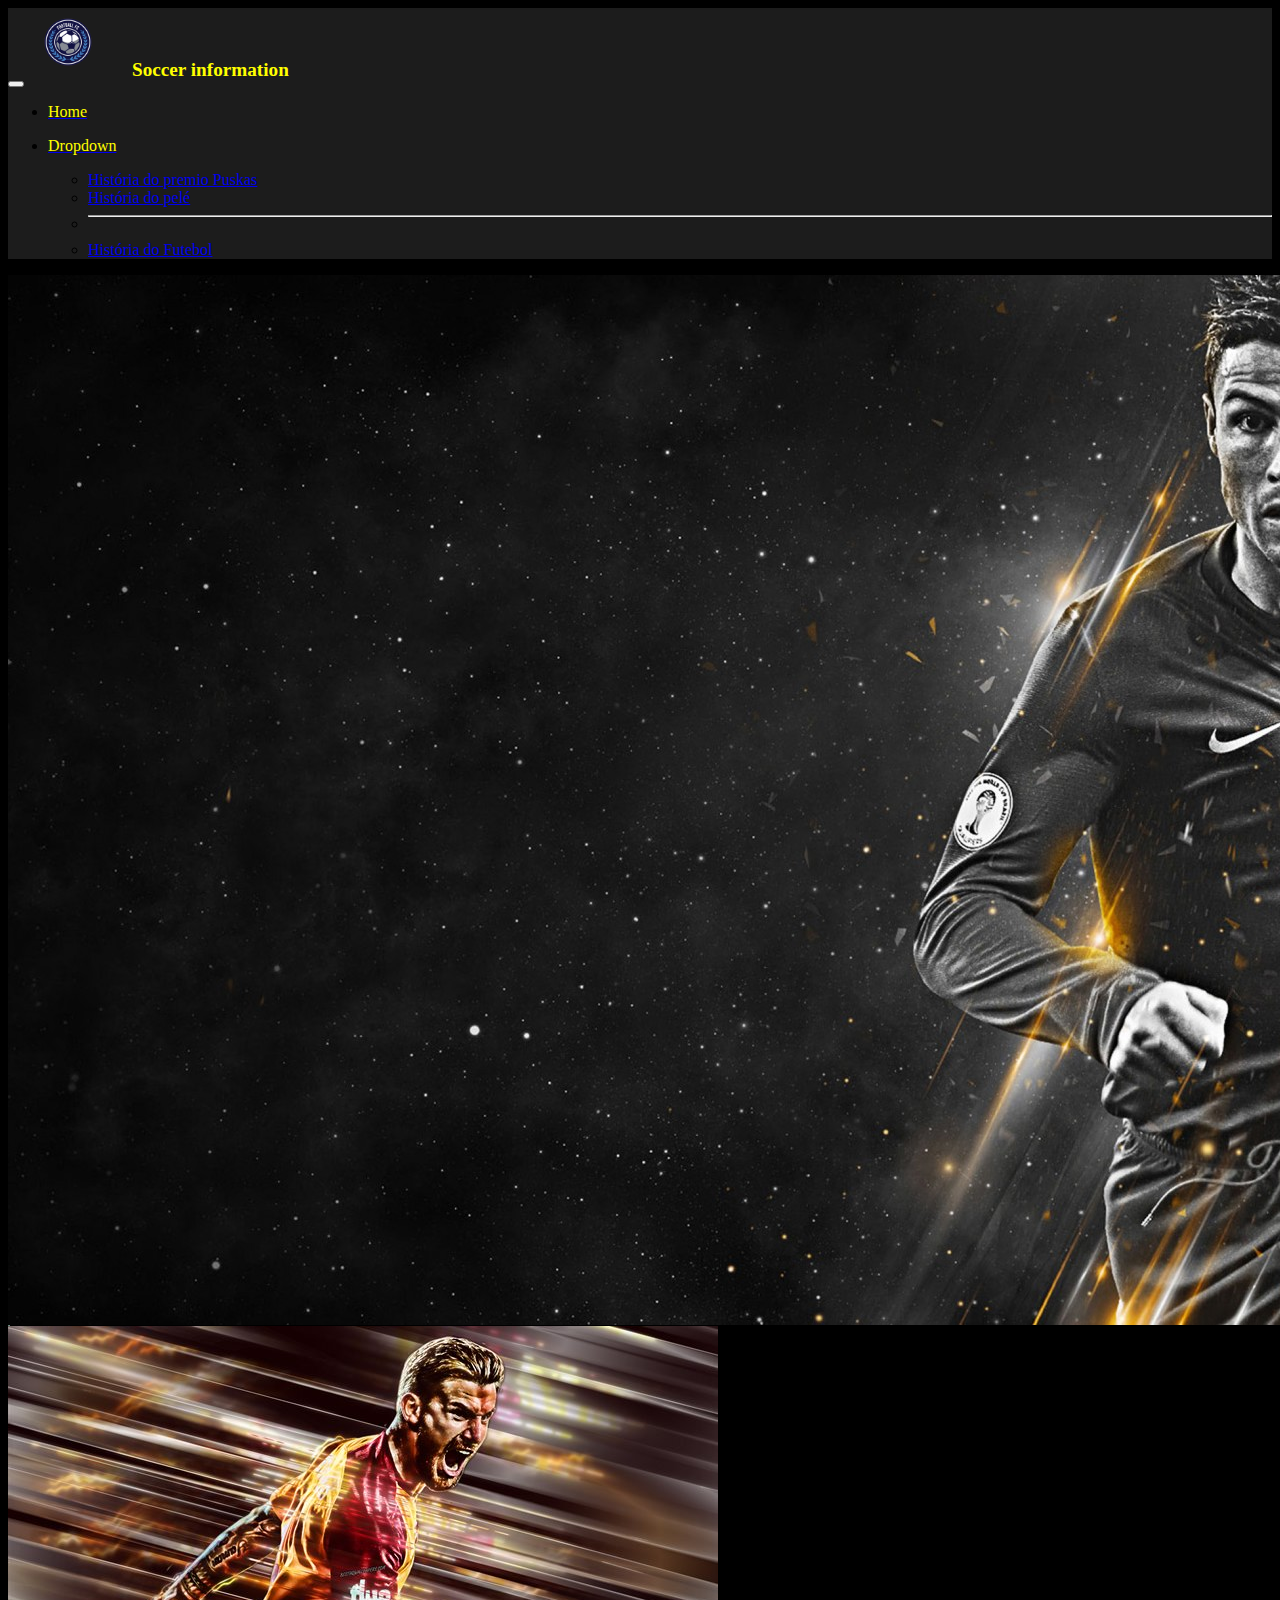
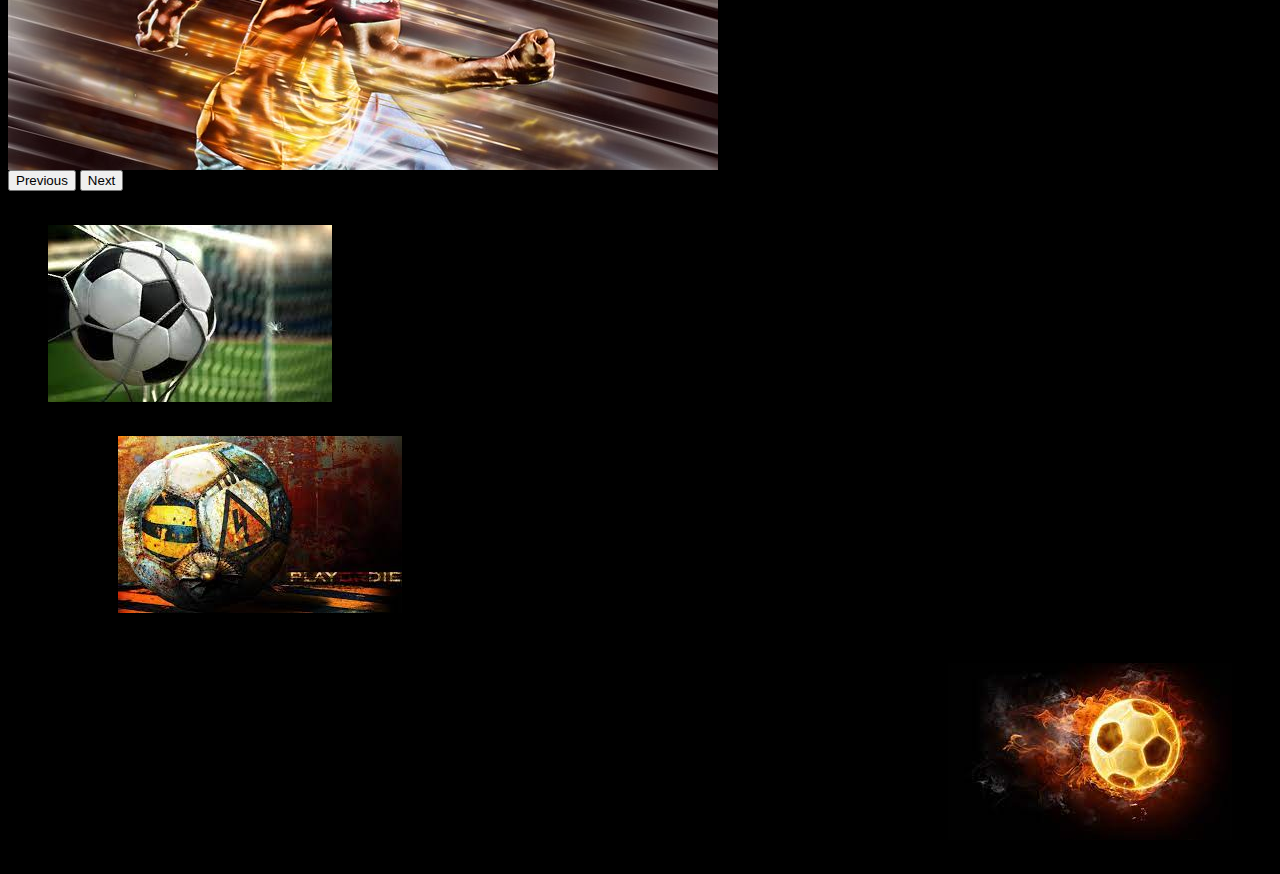
<file: pw1 22 06/trabalho/index.html>
<html>
    <head>
        <link rel="stylesheet" href="estilo.css">
        <title>pagina</title>
        <meta charset="utf-8">
        <meta name="viewport" content="width=device-width, initial-scale=1">
        <link href="https://cdn.jsdelivr.net/npm/bootstrap@5.2.0-beta1/dist/css/bootstrap.min.css" rel="stylesheet" integrity="sha384-0evHe/X+R7YkIZDRvuzKMRqM+OrBnVFBL6DOitfPri4tjfHxaWutUpFmBp4vmVor" crossorigin="anonymous">
        <script src="https://cdn.jsdelivr.net/npm/bootstrap@5.2.0-beta1/dist/js/bootstrap.bundle.min.js" integrity="sha384-pprn3073KE6tl6bjs2QrFaJGz5/SUsLqktiwsUTF55Jfv3qYSDhgCecCxMW52nD2" crossorigin="anonymous"></script>
    </head>
    <body style="background-color: #000000;">
        <div class="container" style="background-color: #000000;">
            <div class="row">
                <div class="col">
                    <nav class="navbar navbar-dark" style="background-color: #1C1C1C;">
                        <div style="padding: 0px 0px 0px;">
                            <img src="img/img1.png" alt="" width="120" height="68">
                            <Strong class="texto">Soccer information</Strong>
                        </div>
                    </nav>
                </div>

            </div>
            <div class="row">
                <div class="col">
                    <nav class="navbar navbar-expand-lg" style="background-color: #1C1C1C;">
                        <div class="container-fluid">

                          <button class="navbar-toggler" type="button" data-bs-toggle="collapse" data-bs-target="#navbarSupportedContent" aria-controls="navbarSupportedContent" aria-expanded="false" aria-label="Toggle navigation">
                            <span class="navbar-toggler-icon"></span>
                          </button>
                          <div class="collapse navbar-collapse" id="navbarSupportedContent">
                            <ul class="navbar-nav me-auto mb-2 mb-lg-0">
                              <li class="nav-item">
                                <a class="nav-link active" aria-current="page" href="index.html"><p style="color: yellow;">Home</p></a>
                              </li>
                              
                              <li class="nav-item dropdown">
                                <a class="nav-link dropdown-toggle" href="#" id="navbarDropdown" role="button" data-bs-toggle="dropdown" aria-expanded="false">
                                 <p style="color: yellow;">Dropdown</p>
                                </a>
                                <ul class="dropdown-menu" aria-labelledby="navbarDropdown">
                                  <li><a class="dropdown-item" href="futebol.html">História do premio Puskas</a></li>
                                  <li><a class="dropdown-item" href="jogadores.html">História do pelé</a></li>
                                  <li><hr class="dropdown-divider"></li>
                                  <li><a class="dropdown-item" href="historia.html">História do Futebol</a></li>

                                </ul>
                              </li>
                             
                            </ul>
                            
                          </div>
                        </div>
                    </nav>

                </div>

            </div>
            <div class="row">
                <div class="col">
                    <div id="carouselExampleControls" class="carousel slide" data-bs-ride="carousel">
                        <div class="carousel-inner">
                          <div class="carousel-item active">
                            <img src="img/img5.jpg" class="d-block w-100" alt="...">
                          </div>
                          <div class="carousel-item">
                            <img src="img/img18.jpg" class="d-block w-100" alt="..." style="width: 2;"> 
                          </div>
                          <div class="carousel-item">
                            <img src="img/img7.jpg" class="d-block w-100" alt="...">
                          </div>
                        </div>
                        <button class="carousel-control-prev" type="button" data-bs-target="#carouselExampleControls" data-bs-slide="prev">
                          <span class="carousel-control-prev-icon" aria-hidden="true"></span>
                          <span class="visually-hidden">Previous</span>
                        </button>
                        <button class="carousel-control-next" type="button" data-bs-target="#carouselExampleControls" data-bs-slide="next">
                          <span class="carousel-control-next-icon" aria-hidden="true"></span>
                          <span class="visually-hidden">Next</span>
                        </button>
                    </div>

                </div>

            </div>
            &nbsp;
            <div class="row">
                <div class="col">
                    <figure class="figure">
                        <img src="img/img9.jpg" class="figure-img img-fluid rounded" alt="...">
                        <figcaption class="figure-caption">Melhores gols do futebol.</figcaption>
                    </figure>

                </div>
                <div class="col">
                    <figure class="figure" style="padding: 0px 70px 0px;">
                        <img src="img/img4.jpg" class="figure-img img-fluid rounded" alt="...">
                        <figcaption class="figure-caption">O futebol de rua.</figcaption>
                    </figure>

                </div>
                <div class="col">
                    <figure class="figure" style="float: right;">
                        <img src="img/img8.jpg" class="figure-img img-fluid rounded" alt="...">
                        <figcaption class="figure-caption">Top 5 gols do prêmio puskás.</figcaption>
                    </figure>

                </div>

            </div>

        </div>   
    </body>
</html>
</file>
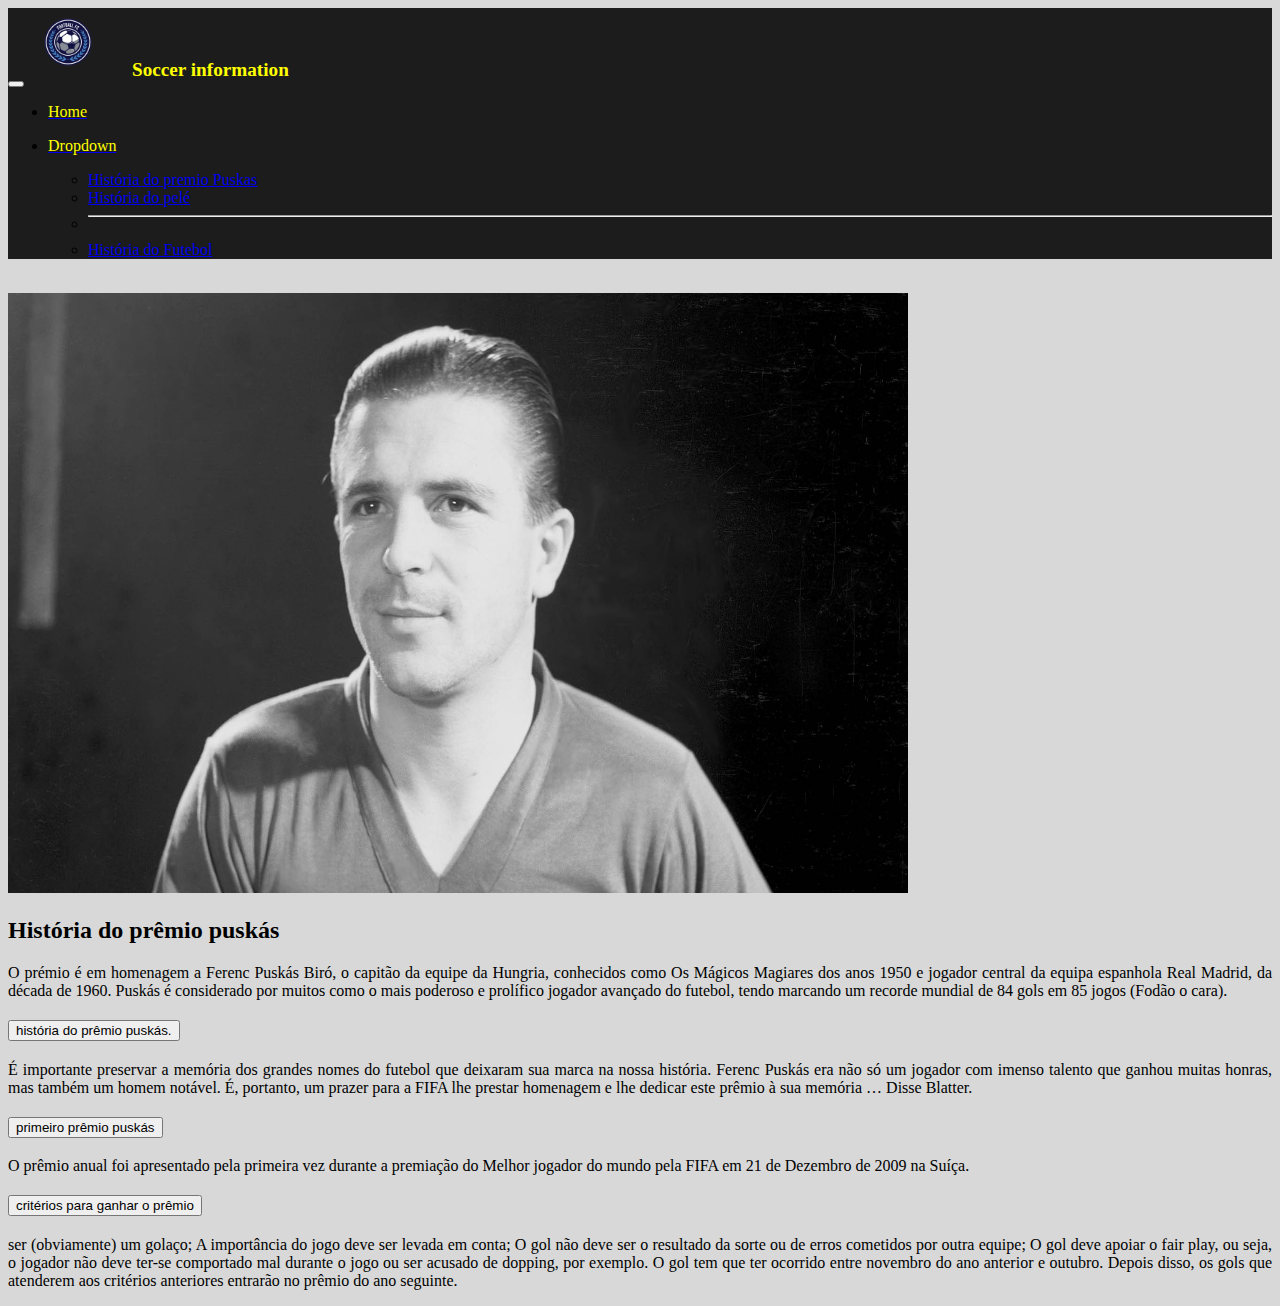
<file: pw1 22 06/trabalho/futebol.html>
<html>
    <head>
        <link rel="stylesheet" href="estilo.css">
        <title>pagina</title>
        <meta charset="utf-8">
        <meta name="viewport" content="width=device-width, initial-scale=1">
        <link href="https://cdn.jsdelivr.net/npm/bootstrap@5.2.0-beta1/dist/css/bootstrap.min.css" rel="stylesheet" integrity="sha384-0evHe/X+R7YkIZDRvuzKMRqM+OrBnVFBL6DOitfPri4tjfHxaWutUpFmBp4vmVor" crossorigin="anonymous">
        <script src="https://cdn.jsdelivr.net/npm/bootstrap@5.2.0-beta1/dist/js/bootstrap.bundle.min.js" integrity="sha384-pprn3073KE6tl6bjs2QrFaJGz5/SUsLqktiwsUTF55Jfv3qYSDhgCecCxMW52nD2" crossorigin="anonymous"></script>
    </head>
    <body style="background: #D8D8D8;">
        <div class="container" style="background: #D8D8D8;">
            <div class="row">
                <div class="col">
                    <nav class="navbar navbar-dark" style="background-color: #1C1C1C;">
                        <div style="padding: 0px 0px 0px;">
                            <img src="img/img1.png" alt="" width="120" height="68">
                            <Strong class="texto">Soccer information</Strong>
                        </div>
                    </nav>
                </div>

            </div>
            <div class="row">
                <div class="col">
                    <nav class="navbar navbar-expand-lg" style="background-color: #1C1C1C;">
                        <div class="container-fluid">

                          <button class="navbar-toggler" type="button" data-bs-toggle="collapse" data-bs-target="#navbarSupportedContent" aria-controls="navbarSupportedContent" aria-expanded="false" aria-label="Toggle navigation">
                            <span class="navbar-toggler-icon"></span>
                          </button>
                          <div class="collapse navbar-collapse" id="navbarSupportedContent">
                            <ul class="navbar-nav me-auto mb-2 mb-lg-0">
                              <li class="nav-item">
                                <a class="nav-link active" aria-current="page" href="index.html"><p style="color: yellow;">Home</p></a>
                              </li>
                              
                              <li class="nav-item dropdown">
                                <a class="nav-link dropdown-toggle" href="#" id="navbarDropdown" role="button" data-bs-toggle="dropdown" aria-expanded="false">
                                 <p style="color: yellow;">Dropdown</p>
                                </a>
                                <ul class="dropdown-menu" aria-labelledby="navbarDropdown">
                                  <li><a class="dropdown-item" href="futebol.html">História do premio Puskas</a></li>
                                  <li><a class="dropdown-item" href="jogadores.html">História do pelé</a></li>
                                  <li><hr class="dropdown-divider"></li>
                                  <li><a class="dropdown-item" href="historia.html">História do Futebol</a></li>
                                </ul>
                              </li>
                             
                            </ul>
                            
                          </div>
                        </div>
                    </nav>
                </div>

            </div>
            &nbsp;
            <div class="row">
                <div class="col">
                    <img src="img/img11.jpg" alt="" width="900" height="600">
                    &nbsp;
                    <h2>História do prêmio puskás</h2>

                    <p style="text-align: justify;">O prémio é em homenagem a Ferenc Puskás Biró, o capitão da equipe da Hungria, conhecidos como Os Mágicos Magiares dos anos 1950 e jogador central da equipa espanhola Real Madrid, da década de 1960. Puskás é considerado por muitos como o mais poderoso e prolífico jogador avançado do futebol, tendo marcando um recorde mundial de 84 gols em 85 jogos (Fodão o cara).
                        
                    </p>                    

                </div>
                <div class="col">
                    <div class="accordion" id="accordionExample">
                        <div class="accordion-item">
                          <h2 class="accordion-header" id="headingOne">
                            <button class="accordion-button" type="button" data-bs-toggle="collapse" data-bs-target="#collapseOne" aria-expanded="true" aria-controls="collapseOne">
                              história do prêmio puskás.
                            </button>
                          </h2>
                          <div id="collapseOne" class="accordion-collapse collapse show" aria-labelledby="headingOne" data-bs-parent="#accordionExample">
                            <div class="accordion-body">
                              <p style="text-align: justify;">É importante preservar a memória dos grandes nomes do futebol que deixaram sua marca na nossa história. Ferenc Puskás era não só um jogador com imenso talento que ganhou muitas honras, mas também um homem notável. É, portanto, um prazer para a FIFA lhe prestar homenagem e lhe dedicar este prêmio à sua memória … Disse Blatter.</p> 
                            </div>
                          </div>
                        </div>
                        <div class="accordion-item">
                          <h2 class="accordion-header" id="headingTwo">
                            <button class="accordion-button collapsed" type="button" data-bs-toggle="collapse" data-bs-target="#collapseTwo" aria-expanded="false" aria-controls="collapseTwo">
                             primeiro prêmio puskás
                            </button>
                          </h2>
                          <div id="collapseTwo" class="accordion-collapse collapse" aria-labelledby="headingTwo" data-bs-parent="#accordionExample">
                            <div class="accordion-body">
                              <p style="text-align: justify;"> O prêmio anual foi apresentado pela primeira vez durante a premiação do Melhor jogador do mundo pela FIFA em 21 de Dezembro de 2009 na Suíça.</p>

                            </div>
                          </div>
                        </div>
                        <div class="accordion-item">
                          <h2 class="accordion-header" id="headingThree">
                            <button class="accordion-button collapsed" type="button" data-bs-toggle="collapse" data-bs-target="#collapseThree" aria-expanded="false" aria-controls="collapseThree">
                              critérios para ganhar o prêmio
                            </button>
                          </h2>
                          <div id="collapseThree" class="accordion-collapse collapse" aria-labelledby="headingThree" data-bs-parent="#accordionExample">
                            <div class="accordion-body">
                              <p style="text-align: justify;"> ser (obviamente) um golaço;
                              A importância do jogo deve ser levada em conta;
                              O gol não deve ser o resultado da sorte ou de erros cometidos por outra equipe;
                              O gol deve apoiar o fair play, ou seja, o jogador não deve ter-se comportado mal durante o jogo ou ser acusado de dopping, por exemplo.
                              O gol tem que ter ocorrido entre novembro do ano anterior e outubro. Depois disso, os gols que atenderem aos critérios anteriores entrarão no prêmio do ano seguinte.</p>
                            </div>
                          </div>
                        </div>
                    </div>
                </div>

            </div>
       

        </div>
    </body>
</html>
</file>
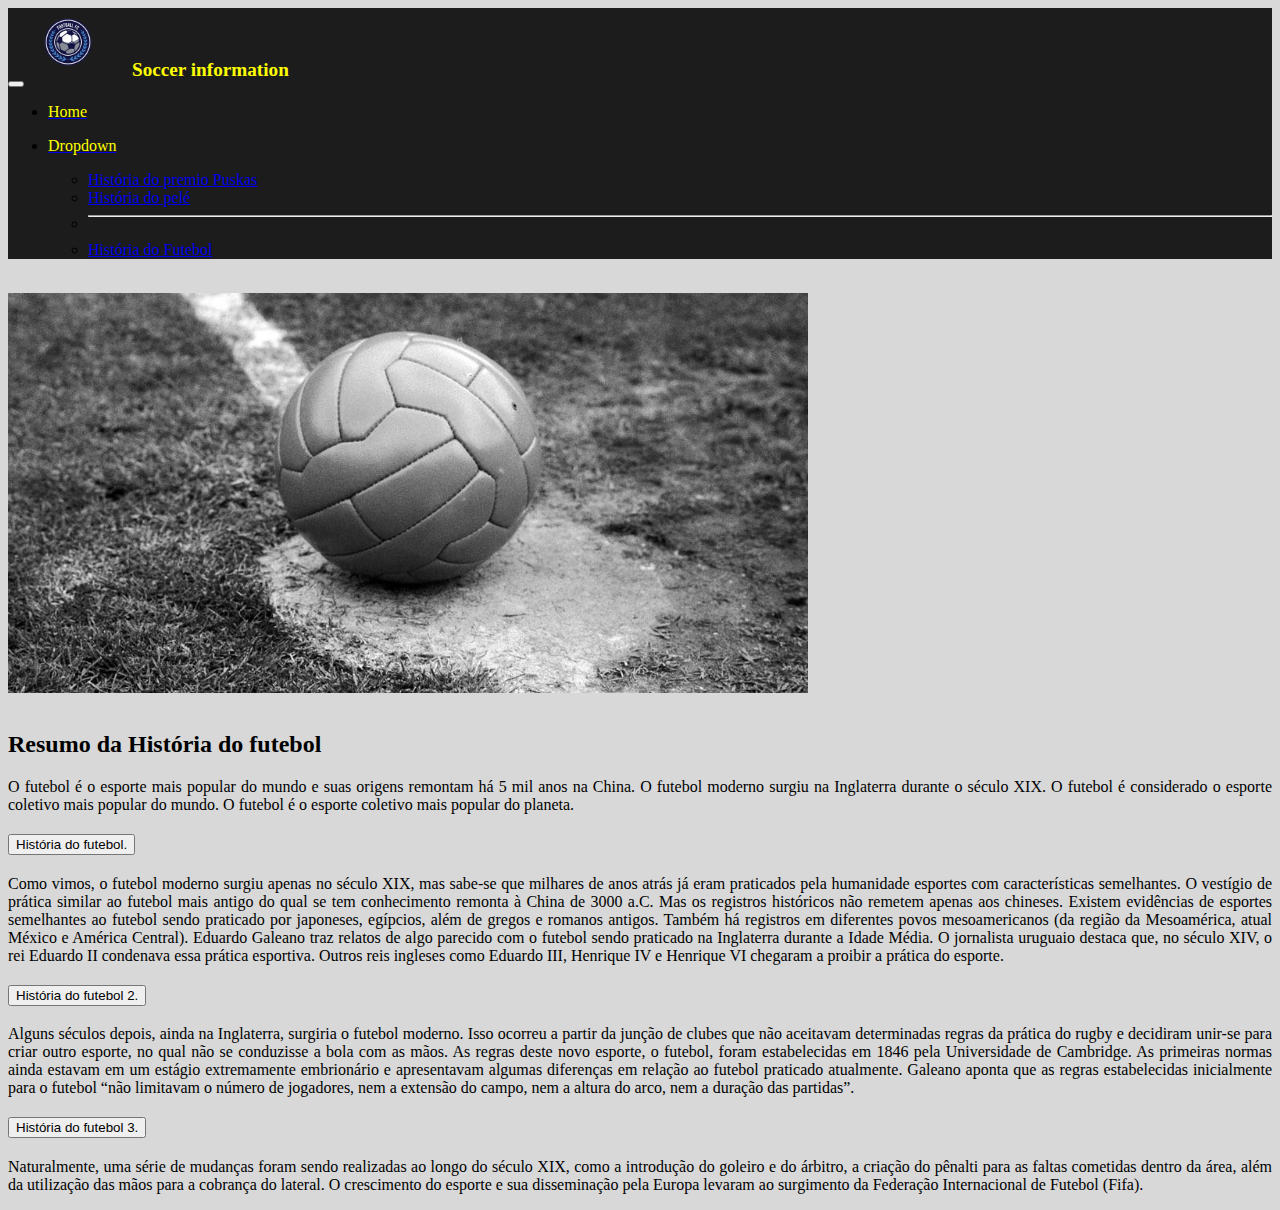
<file: pw1 22 06/trabalho/historia.html>
<html>
    <head>
        <link rel="stylesheet" href="estilo.css">
        <title>pagina</title>
        <meta charset="utf-8">
        <meta name="viewport" content="width=device-width, initial-scale=1">
        <link href="https://cdn.jsdelivr.net/npm/bootstrap@5.2.0-beta1/dist/css/bootstrap.min.css" rel="stylesheet" integrity="sha384-0evHe/X+R7YkIZDRvuzKMRqM+OrBnVFBL6DOitfPri4tjfHxaWutUpFmBp4vmVor" crossorigin="anonymous">
        <script src="https://cdn.jsdelivr.net/npm/bootstrap@5.2.0-beta1/dist/js/bootstrap.bundle.min.js" integrity="sha384-pprn3073KE6tl6bjs2QrFaJGz5/SUsLqktiwsUTF55Jfv3qYSDhgCecCxMW52nD2" crossorigin="anonymous"></script>
    </head>
    <body style="background: #D8D8D8;">
        <div class="container" style="background: #D8D8D8;">
            <div class="row">
                <div class="col">
                    <nav class="navbar navbar-dark" style="background-color: #1C1C1C;">
                        <div style="padding: 0px 0px 0px;">
                            <img src="img/img1.png" alt="" width="120" height="68">
                            <Strong class="texto">Soccer information</Strong>
                        </div>
                    </nav>
                </div>

            </div>
            <div class="row">
                <div class="col">
                    <nav class="navbar navbar-expand-lg" style="background-color: #1C1C1C;">
                        <div class="container-fluid">

                          <button class="navbar-toggler" type="button" data-bs-toggle="collapse" data-bs-target="#navbarSupportedContent" aria-controls="navbarSupportedContent" aria-expanded="false" aria-label="Toggle navigation">
                            <span class="navbar-toggler-icon"></span>
                          </button>
                          <div class="collapse navbar-collapse" id="navbarSupportedContent">
                            <ul class="navbar-nav me-auto mb-2 mb-lg-0">
                              <li class="nav-item">
                                <a class="nav-link active" aria-current="page" href="index.html"><p style="color: yellow;">Home</p></a>
                              </li>
                              
                              <li class="nav-item dropdown">
                                <a class="nav-link dropdown-toggle" href="#" id="navbarDropdown" role="button" data-bs-toggle="dropdown" aria-expanded="false">
                                 <p style="color: yellow;">Dropdown</p>
                                </a>
                                <ul class="dropdown-menu" aria-labelledby="navbarDropdown">
                                  <li><a class="dropdown-item" href="futebol.html">História do premio Puskas</a></li>
                                  <li><a class="dropdown-item" href="jogadores.html">História do pelé</a></li>
                                  <li><hr class="dropdown-divider"></li>
                                  <li><a class="dropdown-item" href="historia.html">História do Futebol</a></li>
                                </ul>
                              </li>
                             
                            </ul>
                            
                          </div>
                        </div>
                    </nav>
                </div>

            </div>
            &nbsp;
            <div class="row">
                <div class="col">
                    <div>
                     <img src="img/img15.jpg" alt="" width="800" height="400">
                    </div>
                    &nbsp;
                    <h2>Resumo da História do futebol</h2>

                    <p style="text-align: justify;">O futebol é o esporte mais popular do mundo e suas origens remontam há 5 mil anos na China. O futebol moderno surgiu na Inglaterra durante o século XIX. O futebol é considerado o esporte coletivo mais popular do mundo. O futebol é o esporte coletivo mais popular do planeta.
                        
                    </p>                    

                </div>
                <div class="col">
                    <div class="accordion" id="accordionExample">
                        <div class="accordion-item">
                          <h2 class="accordion-header" id="headingOne">
                            <button class="accordion-button" type="button" data-bs-toggle="collapse" data-bs-target="#collapseOne" aria-expanded="true" aria-controls="collapseOne">
                              História do futebol.
                            </button>
                          </h2>
                          <div id="collapseOne" class="accordion-collapse collapse show" aria-labelledby="headingOne" data-bs-parent="#accordionExample">
                            <div class="accordion-body">
                              <p style="text-align: justify;">Como vimos, o futebol moderno surgiu apenas no século XIX, mas sabe-se que milhares de anos atrás já eram praticados pela humanidade esportes com características semelhantes. O vestígio de prática similar ao futebol mais antigo do qual se tem conhecimento remonta à China de 3000 a.C.

                                Mas os registros históricos não remetem apenas aos chineses. Existem evidências de esportes semelhantes ao futebol sendo praticado por japoneses, egípcios, além de gregos e romanos antigos. Também há registros em diferentes povos mesoamericanos (da região da Mesoamérica, atual México e América Central).
                                
                                Eduardo Galeano traz relatos de algo parecido com o futebol sendo praticado na Inglaterra durante a Idade Média. O jornalista uruguaio destaca que, no século XIV, o rei Eduardo II condenava essa prática esportiva. Outros reis ingleses como Eduardo III, Henrique IV e Henrique VI chegaram a proibir a prática do esporte.</p> 
                            </div>
                          </div>
                        </div>
                        <div class="accordion-item">
                          <h2 class="accordion-header" id="headingTwo">
                            <button class="accordion-button collapsed" type="button" data-bs-toggle="collapse" data-bs-target="#collapseTwo" aria-expanded="false" aria-controls="collapseTwo">
                                História do futebol 2.
                            </button>
                          </h2>
                          <div id="collapseTwo" class="accordion-collapse collapse" aria-labelledby="headingTwo" data-bs-parent="#accordionExample">
                            <div class="accordion-body">
                              <p style="text-align: justify;"> Alguns séculos depois, ainda na Inglaterra, surgiria o futebol moderno. Isso ocorreu a partir da junção de clubes que não aceitavam determinadas regras da prática do rugby e decidiram unir-se para criar outro esporte, no qual não se conduzisse a bola com as mãos. As regras deste novo esporte, o futebol, foram estabelecidas em 1846 pela Universidade de Cambridge.

                                As primeiras normas ainda estavam em um estágio extremamente embrionário e apresentavam algumas diferenças em relação ao futebol praticado atualmente. Galeano aponta que as regras estabelecidas inicialmente para o futebol “não limitavam o número de jogadores, nem a extensão do campo, nem a altura do arco, nem a duração das partidas”.</p>

                            </div>
                          </div>
                        </div>
                        <div class="accordion-item">
                          <h2 class="accordion-header" id="headingThree">
                            <button class="accordion-button collapsed" type="button" data-bs-toggle="collapse" data-bs-target="#collapseThree" aria-expanded="false" aria-controls="collapseThree">
                                História do futebol 3.
                            </button>
                          </h2>
                          <div id="collapseThree" class="accordion-collapse collapse" aria-labelledby="headingThree" data-bs-parent="#accordionExample">
                            <div class="accordion-body">
                              <p style="text-align: justify;"> Naturalmente, uma série de mudanças foram sendo realizadas ao longo do século XIX, como a introdução do goleiro e do árbitro, a criação do pênalti para as faltas cometidas dentro da área, além da utilização das mãos para a cobrança do lateral. O crescimento do esporte e sua disseminação pela Europa levaram ao surgimento da Federação Internacional de Futebol (Fifa).</p>
                            </div>
                          </div>
                        </div>
                    </div>
                </div>

            </div>
       

        </div>
    </body>
</html>
</file>
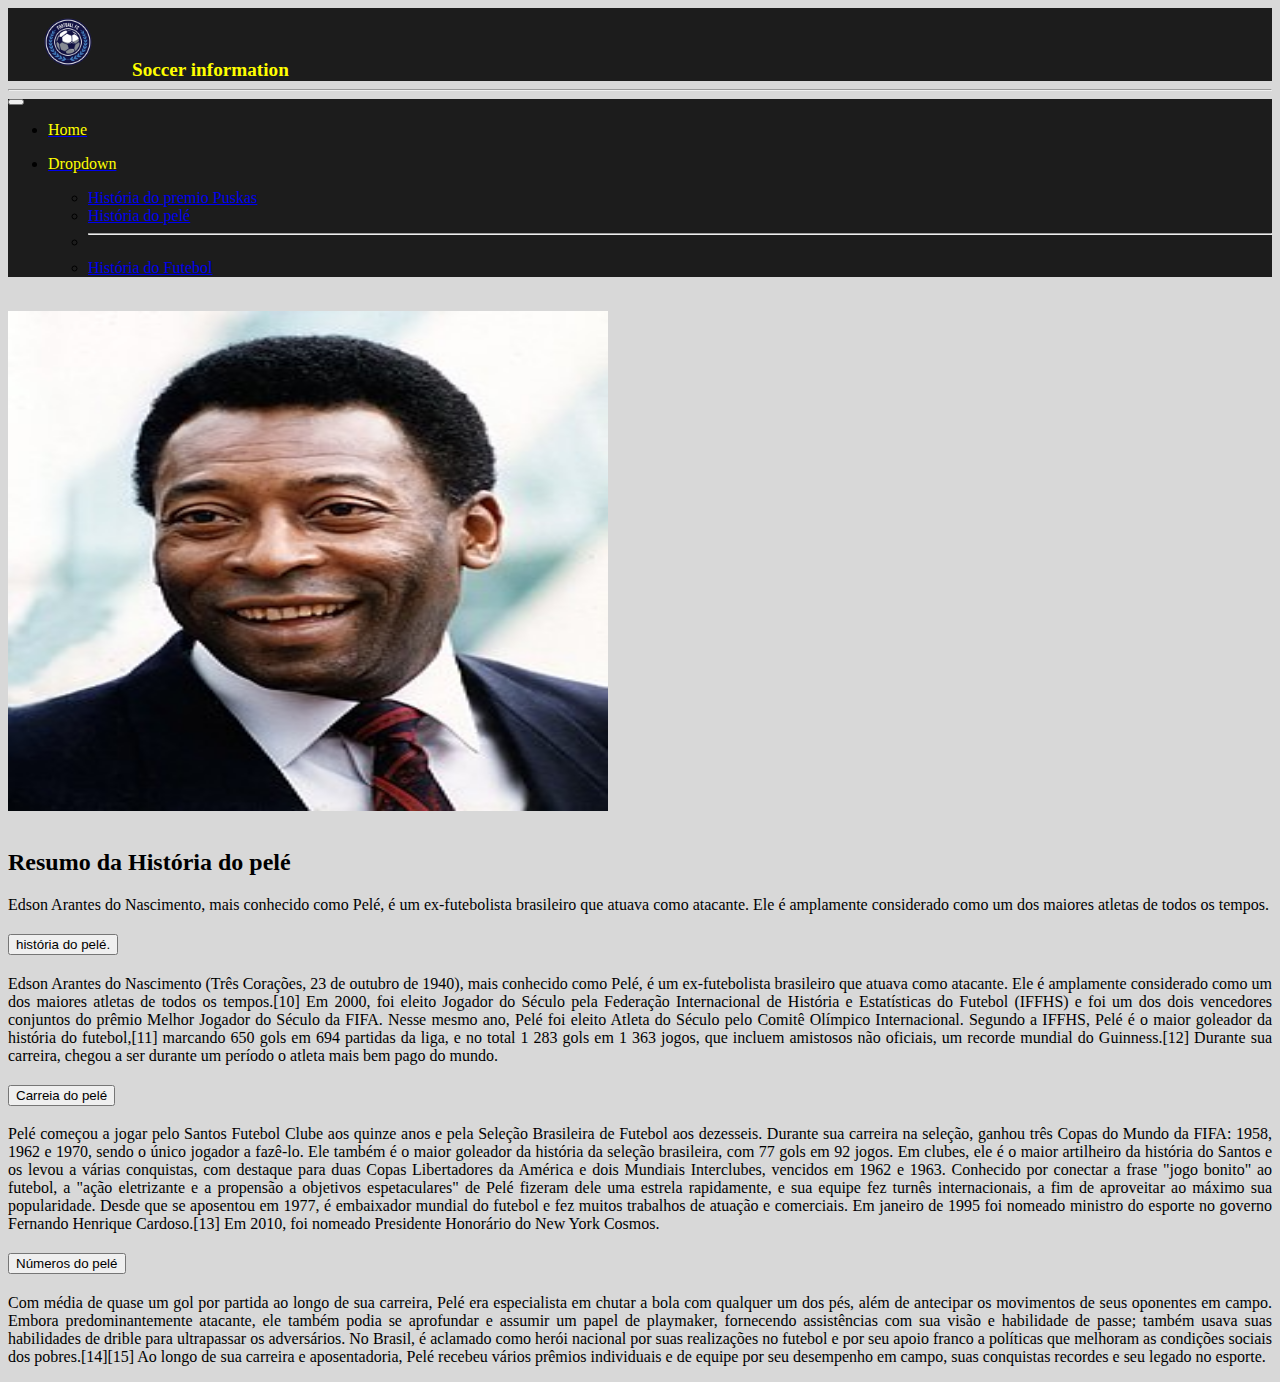
<file: pw1 22 06/trabalho/jogadores.html>
<html>
    <head>
        <link rel="stylesheet" href="estilo.css">
        <title>pagina</title>
        <meta charset="utf-8">
        <meta name="viewport" content="width=device-width, initial-scale=1">
        <link href="https://cdn.jsdelivr.net/npm/bootstrap@5.2.0-beta1/dist/css/bootstrap.min.css" rel="stylesheet" integrity="sha384-0evHe/X+R7YkIZDRvuzKMRqM+OrBnVFBL6DOitfPri4tjfHxaWutUpFmBp4vmVor" crossorigin="anonymous">
        <script src="https://cdn.jsdelivr.net/npm/bootstrap@5.2.0-beta1/dist/js/bootstrap.bundle.min.js" integrity="sha384-pprn3073KE6tl6bjs2QrFaJGz5/SUsLqktiwsUTF55Jfv3qYSDhgCecCxMW52nD2" crossorigin="anonymous"></script>
    </head>
    <body style="background: #D8D8D8;">
        <div class="container" style="background: #D8D8D8;">
            <div class="row">
                <div class="col">
                    <nav class="navbar navbar-dark" style="background-color: #1C1C1C;">
                        <div style="padding: 0px 0px 0px;">
                            <img src="img/img1.png" alt="" width="120" height="68">
                            <Strong class="texto">Soccer information</Strong>
                        </div>
                    </nav>
                </div>

            </div>
             <hr>
            <div class="row">
                <div class="col">
                    <nav class="navbar navbar-expand-lg" style="background-color: #1C1C1C;">
                        <div class="container-fluid">

                          <button class="navbar-toggler" type="button" data-bs-toggle="collapse" data-bs-target="#navbarSupportedContent" aria-controls="navbarSupportedContent" aria-expanded="false" aria-label="Toggle navigation">
                            <span class="navbar-toggler-icon"></span>
                          </button>
                          <div class="collapse navbar-collapse" id="navbarSupportedContent">
                            <ul class="navbar-nav me-auto mb-2 mb-lg-0">
                              <li class="nav-item">
                                <a class="nav-link active" aria-current="page" href="index.html"><p style="color: yellow;">Home</p></a>
                              </li>
                              
                              <li class="nav-item dropdown">
                                <a class="nav-link dropdown-toggle" href="#" id="navbarDropdown" role="button" data-bs-toggle="dropdown" aria-expanded="false">
                                 <p style="color: yellow;">Dropdown</p>
                                </a>
                                <ul class="dropdown-menu" aria-labelledby="navbarDropdown">
                                  <li><a class="dropdown-item" href="futebol.html">História do premio Puskas</a></li>
                                  <li><a class="dropdown-item" href="jogadores.html">História do pelé</a></li>
                                  <li><hr class="dropdown-divider"></li>
                                  <li><a class="dropdown-item" href="historia.html">História do Futebol</a></li>
                                </ul>
                              </li>
                             
                            </ul>
                            
                          </div>
                        </div>
                    </nav>
                </div>

            </div>
            &nbsp;
            <div class="row">
                <div class="col">
                    <div>
                     <img src="img/img14.jpg" alt="" width="600" height="500">
                    </div>
                    &nbsp;
                    <h2>Resumo da História do pelé</h2>

                    <p style="text-align: justify;">Edson Arantes do Nascimento, mais conhecido como Pelé, é um ex-futebolista brasileiro que atuava como atacante. Ele é amplamente considerado como um dos maiores atletas de todos os tempos.
                        
                    </p>                    

                </div>
                <div class="col">
                    <div class="accordion" id="accordionExample">
                        <div class="accordion-item">
                          <h2 class="accordion-header" id="headingOne">
                            <button class="accordion-button" type="button" data-bs-toggle="collapse" data-bs-target="#collapseOne" aria-expanded="true" aria-controls="collapseOne">
                              história do pelé.
                            </button>
                          </h2>
                          <div id="collapseOne" class="accordion-collapse collapse show" aria-labelledby="headingOne" data-bs-parent="#accordionExample">
                            <div class="accordion-body">
                              <p style="text-align: justify;">Edson Arantes do Nascimento (Três Corações, 23 de outubro de 1940), mais conhecido como Pelé, é um ex-futebolista brasileiro que atuava como atacante. Ele é amplamente considerado como um dos maiores atletas de todos os tempos.[10] Em 2000, foi eleito Jogador do Século pela Federação Internacional de História e Estatísticas do Futebol (IFFHS) e foi um dos dois vencedores conjuntos do prêmio Melhor Jogador do Século da FIFA. Nesse mesmo ano, Pelé foi eleito Atleta do Século pelo Comitê Olímpico Internacional. Segundo a IFFHS, Pelé é o maior goleador da história do futebol,[11] marcando 650 gols em 694 partidas da liga, e no total 1 283 gols em 1 363 jogos, que incluem amistosos não oficiais, um recorde mundial do Guinness.[12] Durante sua carreira, chegou a ser durante um período o atleta mais bem pago do mundo.</p> 
                            </div>
                          </div>
                        </div>
                        <div class="accordion-item">
                          <h2 class="accordion-header" id="headingTwo">
                            <button class="accordion-button collapsed" type="button" data-bs-toggle="collapse" data-bs-target="#collapseTwo" aria-expanded="false" aria-controls="collapseTwo">
                             Carreia do pelé
                            </button>
                          </h2>
                          <div id="collapseTwo" class="accordion-collapse collapse" aria-labelledby="headingTwo" data-bs-parent="#accordionExample">
                            <div class="accordion-body">
                              <p style="text-align: justify;"> Pelé começou a jogar pelo Santos Futebol Clube aos quinze anos e pela Seleção Brasileira de Futebol aos dezesseis. Durante sua carreira na seleção, ganhou três Copas do Mundo da FIFA: 1958, 1962 e 1970, sendo o único jogador a fazê-lo. Ele também é o maior goleador da história da seleção brasileira, com 77 gols em 92 jogos. Em clubes, ele é o maior artilheiro da história do Santos e os levou a várias conquistas, com destaque para duas Copas Libertadores da América e dois Mundiais Interclubes, vencidos em 1962 e 1963. Conhecido por conectar a frase "jogo bonito" ao futebol, a "ação eletrizante e a propensão a objetivos espetaculares" de Pelé fizeram dele uma estrela rapidamente, e sua equipe fez turnês internacionais, a fim de aproveitar ao máximo sua popularidade. Desde que se aposentou em 1977, é embaixador mundial do futebol e fez muitos trabalhos de atuação e comerciais. Em janeiro de 1995 foi nomeado ministro do esporte no governo Fernando Henrique Cardoso.[13] Em 2010, foi nomeado Presidente Honorário do New York Cosmos.</p>

                            </div>
                          </div>
                        </div>
                        <div class="accordion-item">
                          <h2 class="accordion-header" id="headingThree">
                            <button class="accordion-button collapsed" type="button" data-bs-toggle="collapse" data-bs-target="#collapseThree" aria-expanded="false" aria-controls="collapseThree">
                              Números do pelé 
                            </button>
                          </h2>
                          <div id="collapseThree" class="accordion-collapse collapse" aria-labelledby="headingThree" data-bs-parent="#accordionExample">
                            <div class="accordion-body">
                              <p style="text-align: justify;"> Com média de quase um gol por partida ao longo de sua carreira, Pelé era especialista em chutar a bola com qualquer um dos pés, além de antecipar os movimentos de seus oponentes em campo. Embora predominantemente atacante, ele também podia se aprofundar e assumir um papel de playmaker, fornecendo assistências com sua visão e habilidade de passe; também usava suas habilidades de drible para ultrapassar os adversários. No Brasil, é aclamado como herói nacional por suas realizações no futebol e por seu apoio franco a políticas que melhoram as condições sociais dos pobres.[14][15] Ao longo de sua carreira e aposentadoria, Pelé recebeu vários prêmios individuais e de equipe por seu desempenho em campo, suas conquistas recordes e seu legado no esporte.</p>
                            </div>
                          </div>
                        </div>
                    </div>
                </div>

            </div>
       

        </div>
    </body>
</html>
</file>
<file: pw1 22 06/trabalho/estilo.css>
.texto{
    font-size: 1.2em;
    padding: 0px;
    color: yellow;
}
</file>
